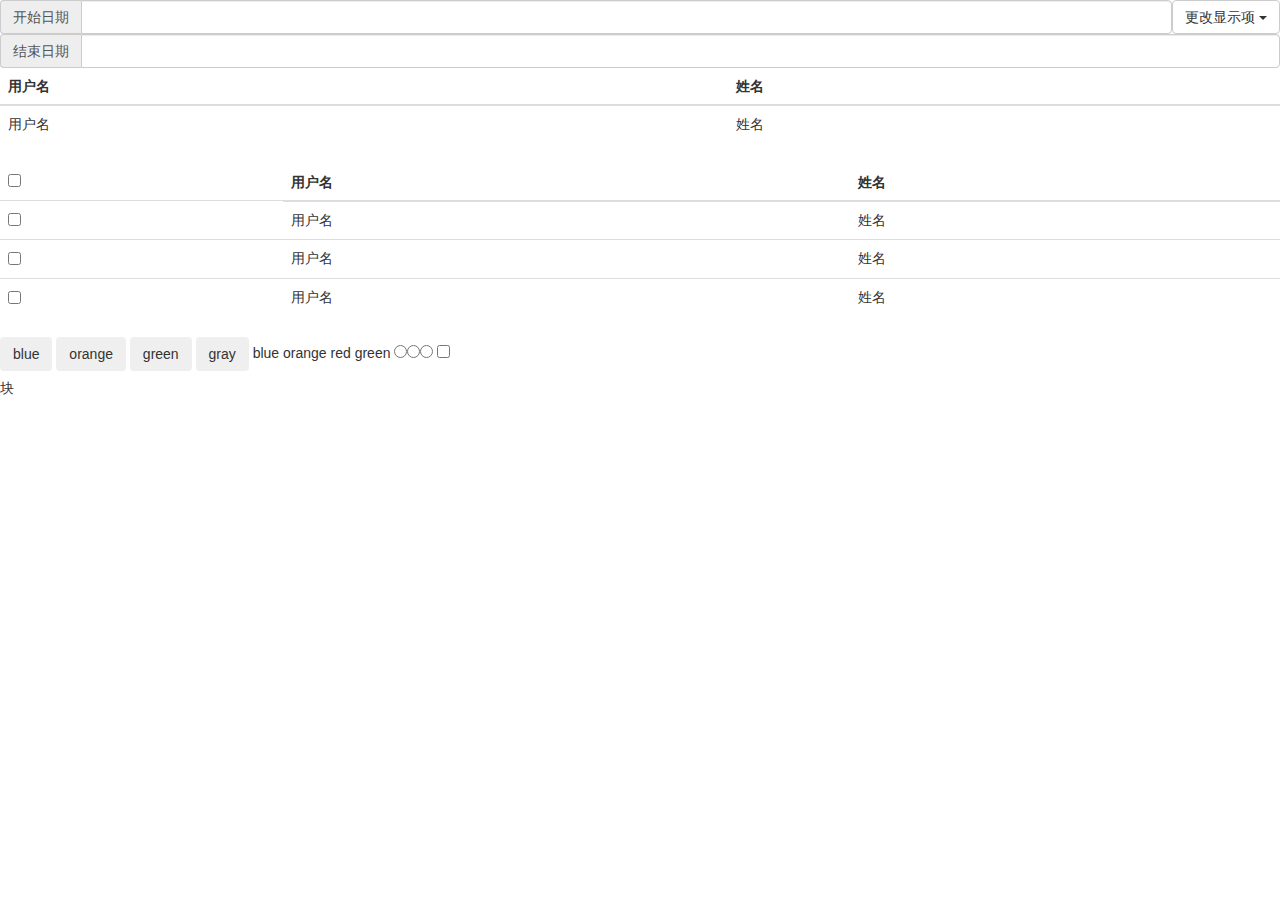
<file: pages/modal.html>
<!DOCTYPE html>
<html>
<head lang="en">
    <meta charset="UTF-8">
    <meta http-equiv="X-UA-Compatible" content="IE=edge,Chrome=1">
    <link rel="stylesheet" href="../static/asset/bootstrap/css/bootstrap.min.css"/>
    <link rel="stylesheet" href="../static/css/common.css"/>
    <!--[if lt IE 9]>
    <script src="../static/js/html5shiv.min.js"></script>
    <script src="../static/js/respond.min.js"></script>
    <link rel="stylesheet" href="../static/css/bootstrap-ie8.css"/>
    <![endif]-->
    <link href="../static/img/favicion/favicion.ico" type="image/x-icon" rel="shortcut icon" />
    <title>模型</title>
</head>
<body>

<!--cus-hideTable-->
<div class="dropdown cus-hideTable-dropdown pull-right">
    <button class="btn btn-default dropdown-toggle" type="button">
        更改显示项
        <span class="caret"></span>
    </button>
    <ul class="dropdown-menu text-center" aria-labelledby="dropdownMenu1">
        <li><a href="javascript:;"><label class="toggleLabel"><input type="checkbox" data-index="1" checked/> 用户名</label></a></li>
        <li><a href="javascript:;"><label class="toggleLabel"><input type="checkbox" data-index="2" checked/> 姓名</label></a></li>
    </ul>
</div>

<div class="input-group">
    <span class="input-group-addon">开始日期</span>
    <input type="text" class="form-control" onclick="laydate({format: 'YYYY/MM/DD hh:mm:ss',istime: true,istoday: false})"/>
</div>
<div class="input-group">
    <span class="input-group-addon">结束日期</span>
    <input type="text" class="form-control" onclick="laydate({format: 'YYYY/MM/DD hh:mm:ss',istime: true,istoday: false})"/>
</div>

<table class="cus-hideTable table">
    <thead>
    <tr>
        <th class="tt1">用户名</th>
        <th class="tt2">姓名</th>
    </tr>
    </thead>
    <tbody>
    <tr>
        <td class="tt1">用户名</td>
        <td class="tt2">姓名</td>
    </tr>
    </tbody>
</table>


<table class="cus-selectTable table">
    <thead>
    <tr>
        <td><input type="checkbox" class="checkAll"/></td>
        <th class="tt1">用户名</th>
        <th class="tt2">姓名</th>
    </tr>
    </thead>
    <tbody>
    <tr>
        <td><input type="checkbox" class="check"/></td>
        <td class="tt1">用户名</td>
        <td class="tt2">姓名</td>
    </tr>
    <tr>
        <td><input type="checkbox" class="check"/></td>
        <td class="tt1">用户名</td>
        <td class="tt2">姓名</td>
    </tr>
    <tr>
        <td><input type="checkbox" class="check"/></td>
        <td class="tt1">用户名</td>
        <td class="tt2">姓名</td>
    </tr>
    </tbody>
</table>

<!--btn-->
<button class="btn cus-btn-blue" type="button" data-target=".modal" data-toggle="modal">blue</button>
<button class="btn cus-btn-orange" type="button">orange</button>
<button class="btn cus-btn-green" type="button">green</button>
<button class="btn cus-btn-gray" type="button">gray</button>

<span class="cus-badge-blue">blue</span>
<span class="cus-badge-orange">orange</span>
<span class="cus-badge-red">red</span>
<span class="cus-badge-green">green</span>

<input type="radio" name="1"/><input type="radio" name="1"/><input type="radio" name="1"/>
<input type="checkbox"/>

<div class="cus-block">
    <h5 class="cus-block-title"><i class="icon"></i>块</h5>
    <div class="cus-block-content"></div>
</div>

<!--dialog modal-->
<div class="modal fade tip-dialog " tabindex="-1" role="dialog" aria-labelledby="mySmallModalLabel">
    <div class="modal-dialog modal-sm">
        <div class="modal-content">
            <div class="modal-header">
                <button type="button" class="close" data-dismiss="modal" aria-label="Close"><span aria-hidden="true">&times;</span></button>
                <h4 class="modal-title">删除</h4>
            </div>
            <div class="modal-body">
                <div class="myrow">
                    <div class="select-table">
                        <p class="text-center"><a href="javascript:;"><span class="F_dodgerBlue">下载导出文件</span></a></p>
                    </div>
                </div>
            </div>
            <div class="modal-footer">
                <button type="button" class="btn btn-orange btn-sm" data-dismiss="modal ">确定</button>
                <button type="button" class="btn btn-gray btn-sm" data-dismiss="modal">关闭</button>
            </div>
        </div>
    </div>
</div>
<script src="../static/js/jquery-1.11.2.min.js"></script>
<script src="../static/js/main.js"></script>
</body>
</html>
</file>
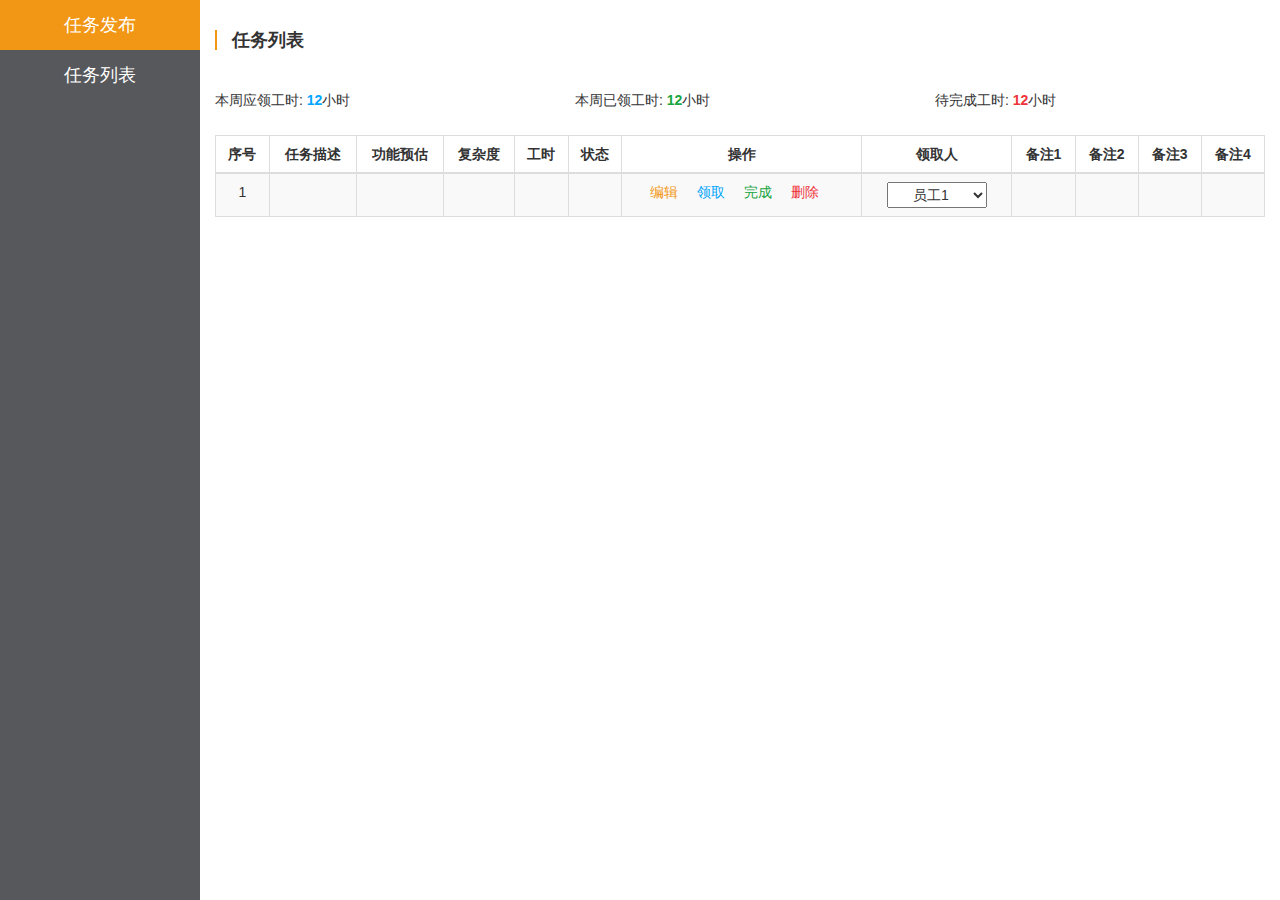
<file: pages/任务列表.html>
<!DOCTYPE html>
<html>
<head lang="en">
    <meta charset="UTF-8">
    <meta http-equiv="X-UA-Compatible" content="IE=edge,Chrome=1">
    <link rel="stylesheet" href="../static/asset/bootstrap/css/bootstrap.min.css"/>
    <link rel="stylesheet" href="../static/css/common.css"/>
    <link href="../static/img/favicion.ico" type="image/x-icon" rel="shortcut icon" />
    <title>任务列表</title>
</head>
<body>
<div class="container-fluid">
    <div class="aside-box"></div>
    <div class="content-box">
        <div class="con-block">
            <p class="con-block-title"><span>任务列表</span></p>
            <div class="con-block-container">
                <div class="row clearfix">
                    <p class="col-xs-4">本周应领工时: <span class="ft-blue ft-bold">12</span>小时</p>
                    <p class="col-xs-4">本周已领工时: <span class="ft-green ft-bold">12</span>小时</p>
                    <p class="col-xs-4">待完成工时: <span class="ft-red ft-bold">12</span>小时</p>
                </div>
                <div class="table-box mT15">
                    <table class="table table-bordered table-striped">
                        <thead>
                        <tr>
                            <th class="tt1"><div>序号</div></th>
                            <th class="tt2"><div>任务描述</div></th>
                            <th class="tt3"><div>功能预估</div></th>
                            <th class="tt4"><div>复杂度</div></th>
                            <th class="tt5"><div>工时</div></th>
                            <th class="tt6"><div>状态</div></th>
                            <th class="tt7"><div>操作</div></th>
                            <th class="tt8" width="150"><div>领取人</div></th>
                            <th class="tt9"><div>备注1</div></th>
                            <th class="tt10"><div>备注2</div></th>
                            <th class="tt11"><div>备注3</div></th>
                            <th class="tt12"><div>备注4</div></th>
                        </tr>
                        </thead>
                        <tbody>
                        <tr>
                            <td class="tt1"><div>1</div></td>
                            <td class="tt2"><div></div></td>
                            <td class="tt3"><div></div></td>
                            <td class="tt4"><div></div></td>
                            <td class="tt5"><div></div></td>
                            <td class="tt6"><div></div></td>
                            <td class="tt7"><div>
                                <a href="javascript:;"><span class="ft-orange mR15" data-target=".modal1" data-toggle="modal">编辑</span></a>
                                <a href="javascript:;"><span class="ft-blue mR15" data-target=".modal2" data-toggle="modal">领取</span></a>
                                <a href="javascript:;"><span class="ft-green mR15" data-target=".modal3" data-toggle="modal">完成</span></a>
                                <a href="javascript:;"><span class="ft-red mR15" data-target=".modal4" data-toggle="modal">删除</span></a>
                            </div></td>
                            <td class="tt8"><div>
                                <select name="" id="" >
                                    <option value="">员工1</option>
                                    <option value="">员工2</option>
                                </select>
                            </div></td>
                            <td class="tt9"><div></div></td>
                            <td class="tt10"><div></div></td>
                            <td class="tt11"><div></div></td>
                            <td class="tt12"><div></div></td>
                        </tr>
                        </tbody>
                    </table>
                </div>
            </div>
        </div>
    </div>
</div>
<!--dialog modal-->
<div class="modal fade tip-dialog modal1" tabindex="-1" role="dialog" aria-labelledby="mySmallModalLabel">
    <div class="modal-dialog ">
        <div class="modal-content">
            <div class="modal-header">
                <button type="button" class="close" data-dismiss="modal" aria-label="Close"><span aria-hidden="true">&times;</span></button>
                <h4 class="modal-title">编辑</h4>
            </div>
            <div class="modal-body">
                <div class="row">

                </div>
            </div>
            <div class="modal-footer">
                <button type="button" class="btn btn-info" data-dismiss="modal ">确定</button>
                <button type="button" class="btn btn-danger" data-dismiss="modal">关闭</button>
            </div>
        </div>
    </div>
</div>
<div class="modal fade tip-dialog modal2" tabindex="-1" role="dialog" aria-labelledby="mySmallModalLabel">
    <div class="modal-dialog ">
        <div class="modal-content">
            <div class="modal-header">
                <button type="button" class="close" data-dismiss="modal" aria-label="Close"><span aria-hidden="true">&times;</span></button>
                <h4 class="modal-title">领取</h4>
            </div>
            <div class="modal-body">
                <div class="row">

                </div>
            </div>
            <div class="modal-footer">
                <button type="button" class="btn btn-info" data-dismiss="modal ">确定</button>
                <button type="button" class="btn btn-danger" data-dismiss="modal">关闭</button>
            </div>
        </div>
    </div>
</div>
<div class="modal fade tip-dialog modal3" tabindex="-1" role="dialog" aria-labelledby="mySmallModalLabel">
    <div class="modal-dialog ">
        <div class="modal-content">
            <div class="modal-header">
                <button type="button" class="close" data-dismiss="modal" aria-label="Close"><span aria-hidden="true">&times;</span></button>
                <h4 class="modal-title">完成</h4>
            </div>
            <div class="modal-body">
                <div class="row">

                </div>
            </div>
            <div class="modal-footer">
                <button type="button" class="btn btn-info" data-dismiss="modal ">确定</button>
                <button type="button" class="btn btn-danger" data-dismiss="modal">关闭</button>
            </div>
        </div>
    </div>
</div>
<div class="modal fade tip-dialog modal4" tabindex="-1" role="dialog" aria-labelledby="mySmallModalLabel">
    <div class="modal-dialog ">
        <div class="modal-content">
            <div class="modal-header">
                <button type="button" class="close" data-dismiss="modal" aria-label="Close"><span aria-hidden="true">&times;</span></button>
                <h4 class="modal-title">删除</h4>
            </div>
            <div class="modal-body">
                <div class="row">

                </div>
            </div>
            <div class="modal-footer">
                <button type="button" class="btn btn-info" data-dismiss="modal ">确定</button>
                <button type="button" class="btn btn-danger" data-dismiss="modal">关闭</button>
            </div>
        </div>
    </div>
</div>
<script src="../static/js/jquery-1.11.2.min.js"></script>
<script src="../static/asset/bootstrap/js/bootstrap.min.js"></script>
<script src="../static/asset/laydate/laydate.js"></script>
<script src="../static/asset/layer/layer.js"></script>
<script src="../static/js/main.js"></script>
</body>
</html>
</file>
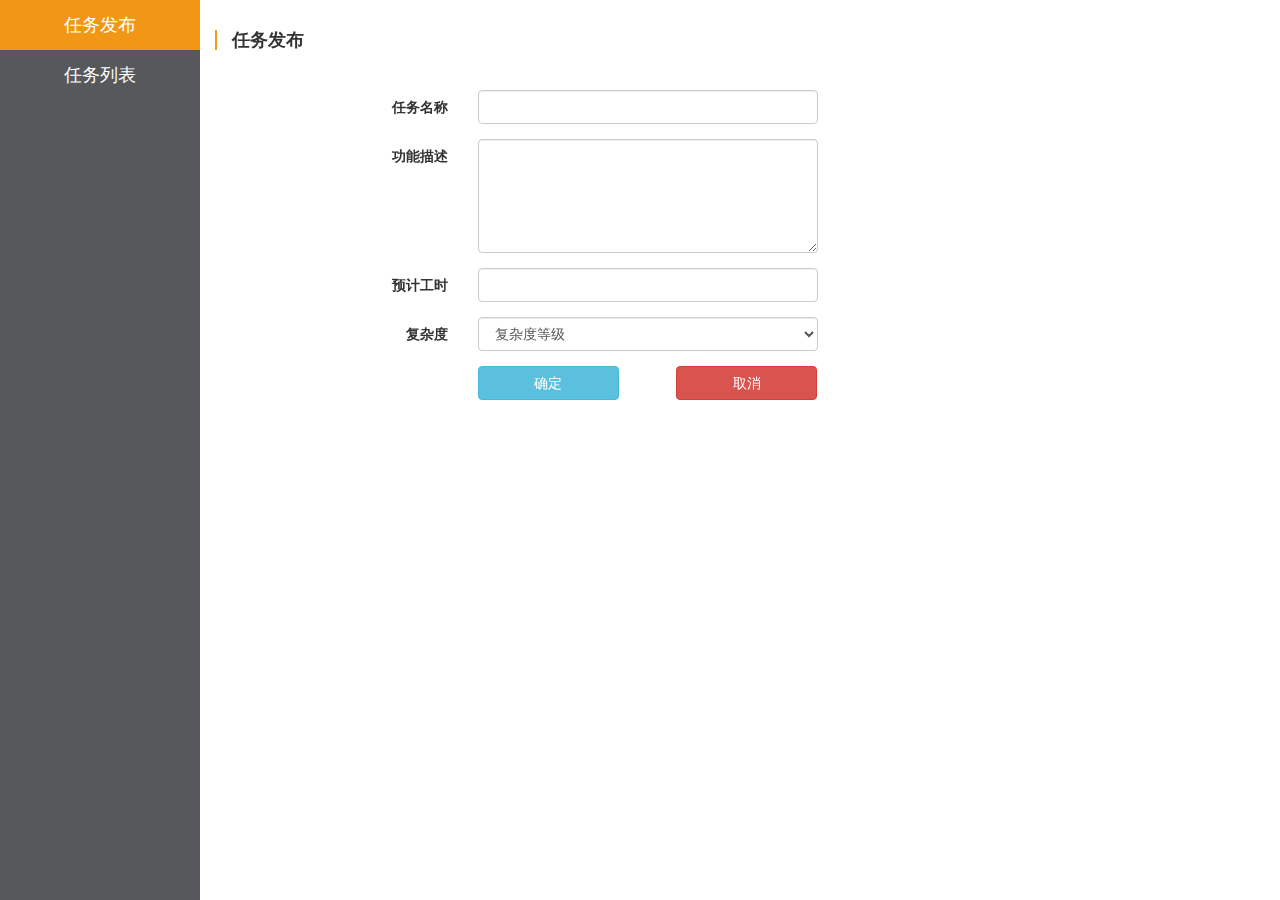
<file: pages/任务发布.html>
<!DOCTYPE html>
<html>
<head lang="en">
    <meta charset="UTF-8">
    <meta http-equiv="X-UA-Compatible" content="IE=edge,Chrome=1">
    <link rel="stylesheet" href="../static/asset/bootstrap/css/bootstrap.min.css"/>
    <link rel="stylesheet" href="../static/css/common.css"/>
    <link href="../static/img/favicion.ico" type="image/x-icon" rel="shortcut icon" />
    <title>任务发布</title>
</head>
<body>
<div class="container-fluid">
    <div class="aside-box"></div>
    <div class="content-box">
        <div class="con-block">
            <p class="con-block-title"><span>任务发布</span></p>
            <div class="con-block-container">
                <form action="" class="form-horizontal">
                    <div class="row">
                        <div class="form-group">
                            <label class="control-label col-xs-2 col-xs-offset-1">任务名称</label>
                            <div class="col-xs-4">
                                <input type="text" class="form-control"/>
                            </div>
                            <div class="col-xs-3">
                                <p class="hidden form-control-static">请填写任务名称</p>
                            </div>
                        </div>
                        <div class="form-group">
                            <label class="control-label col-xs-2 col-xs-offset-1">功能描述</label>
                            <div class="col-xs-4">
                                <textarea name="" id=""  rows="5" class="form-control"></textarea>
                            </div>
                            <div class="col-xs-3">
                                <p class="hidden form-control-static">请填写功能描述</p>
                            </div>
                        </div>
                        <div class="form-group">
                            <label class="control-label col-xs-2 col-xs-offset-1">预计工时</label>
                            <div class="col-xs-4">
                                <input type="text" class="form-control"/>
                            </div>
                            <div class="col-xs-3">
                                <p class="hidden form-control-static">请填写功能描述</p>
                            </div>
                        </div>
                        <div class="form-group">
                            <label class="control-label col-xs-2 col-xs-offset-1">复杂度</label>
                            <div class="col-xs-4">
                                <select name="" class="form-control">
                                    <option value="">复杂度等级</option>
                                    <option value="">复杂度等级</option>
                                    <option value="">复杂度等级</option>
                                    <option value="">复杂度等级</option>
                                </select>
                            </div>
                            <div class="col-xs-3">
                                <p class="hidden form-control-static">请填写功能描述</p>
                            </div>
                        </div>
                        <div class="form-group">
                            <div class="col-xs-offset-3 col-xs-4">
                                <button class="btn btn-info col-xs-5" type="button">确定</button>
                                <button class="btn btn-danger col-xs-5 col-xs-offset-2" type="reset">取消</button>
                            </div>
                        </div>
                    </div>
                </form>
            </div>
        </div>
    </div>
</div>
<script src="../static/js/jquery-1.11.2.min.js"></script>
<script src="../static/asset/bootstrap/js/bootstrap.min.js"></script>
<script src="../static/asset/laydate/laydate.js"></script>
<script src="../static/asset/layer/layer.js"></script>
<script src="../static/js/main.js"></script>
</body>
</html>
</file>
<file: static/css/common.css>
@charset "utf-8";

.container-fluid{margin: 0}
.aside-box .aside{width: 200px;position: fixed;top: 0;bottom: 0;background: #57585b;left: 0}
.aside-box .aside li{width: 200px;height: 50px;text-align: center;line-height: 50px;}
.aside-box .aside li:hover{background: #f19715}
.aside-box .aside li a{color: #fff;font-size: 18px;font-family: "Helvetica Neue", Helvetica, Arial, sans-serif}
.aside-box .aside li a:hover{text-decoration: none}

.content-box{position: relative;height: 100%;margin-left: 200px}
.con-block{position: absolute;width: 100%}
.con-block .con-block-title{font-size: 18px;line-height: 80px;}
.con-block .con-block-title span{border-left: 2px solid #f19715;padding-left: 15px;font-weight: bold}

table.table thead th > div,table.table tbody td > div{text-align: center}
table.table select{width: 100px;height: 26px;}
table.table select option{text-align: center}

.modal .modal-title{text-align: center}
.modal .modal-body{min-height: 200px}
.modal .modal-footer{}

.ft-orange{color: #f19715}
.ft-red{color: #ef3339}
.ft-blue{color: #00a5ff}
.ft-green{color: #19a541}
.ft-bold{font-weight: bold}

.mR15{margin-right: 15px}
.mL15{margin-left: 15px}
.mT15{margin-top: 15px}
.mB15{margin-bottom: 15px}
</file>
